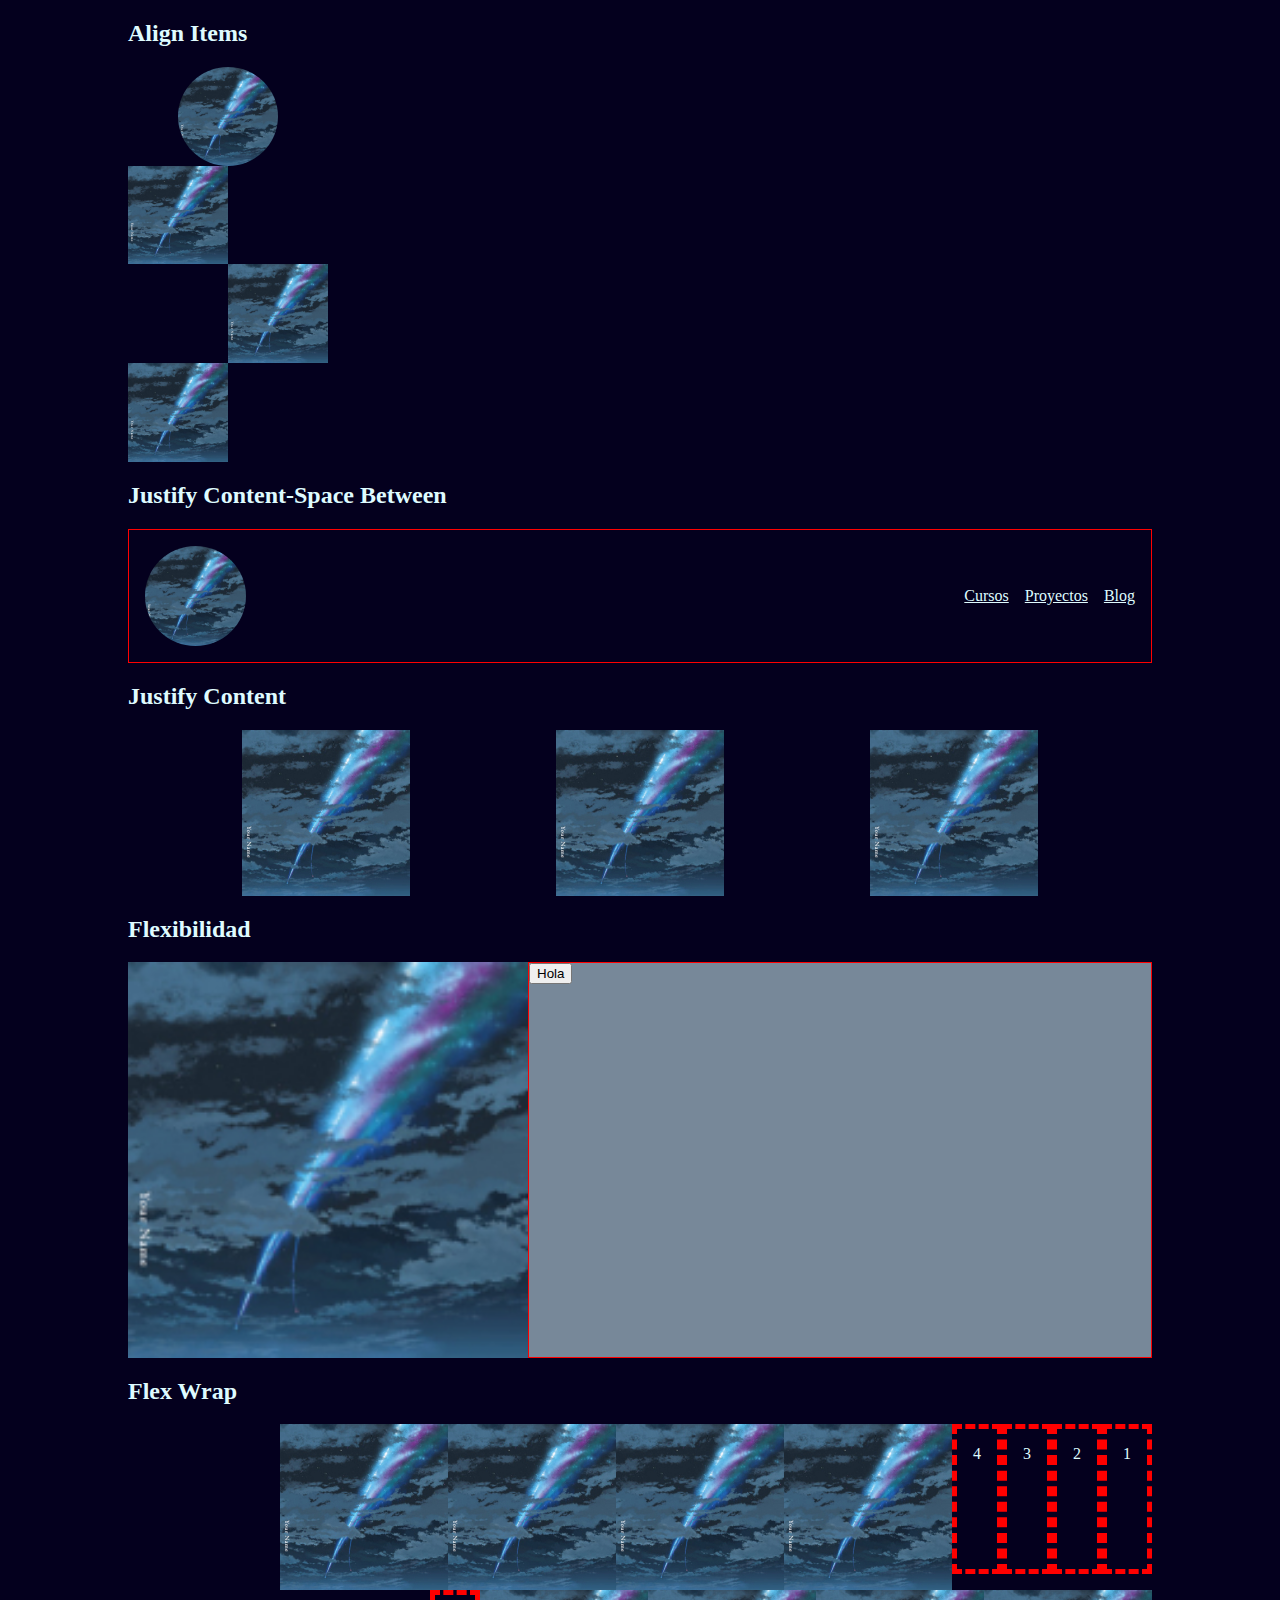
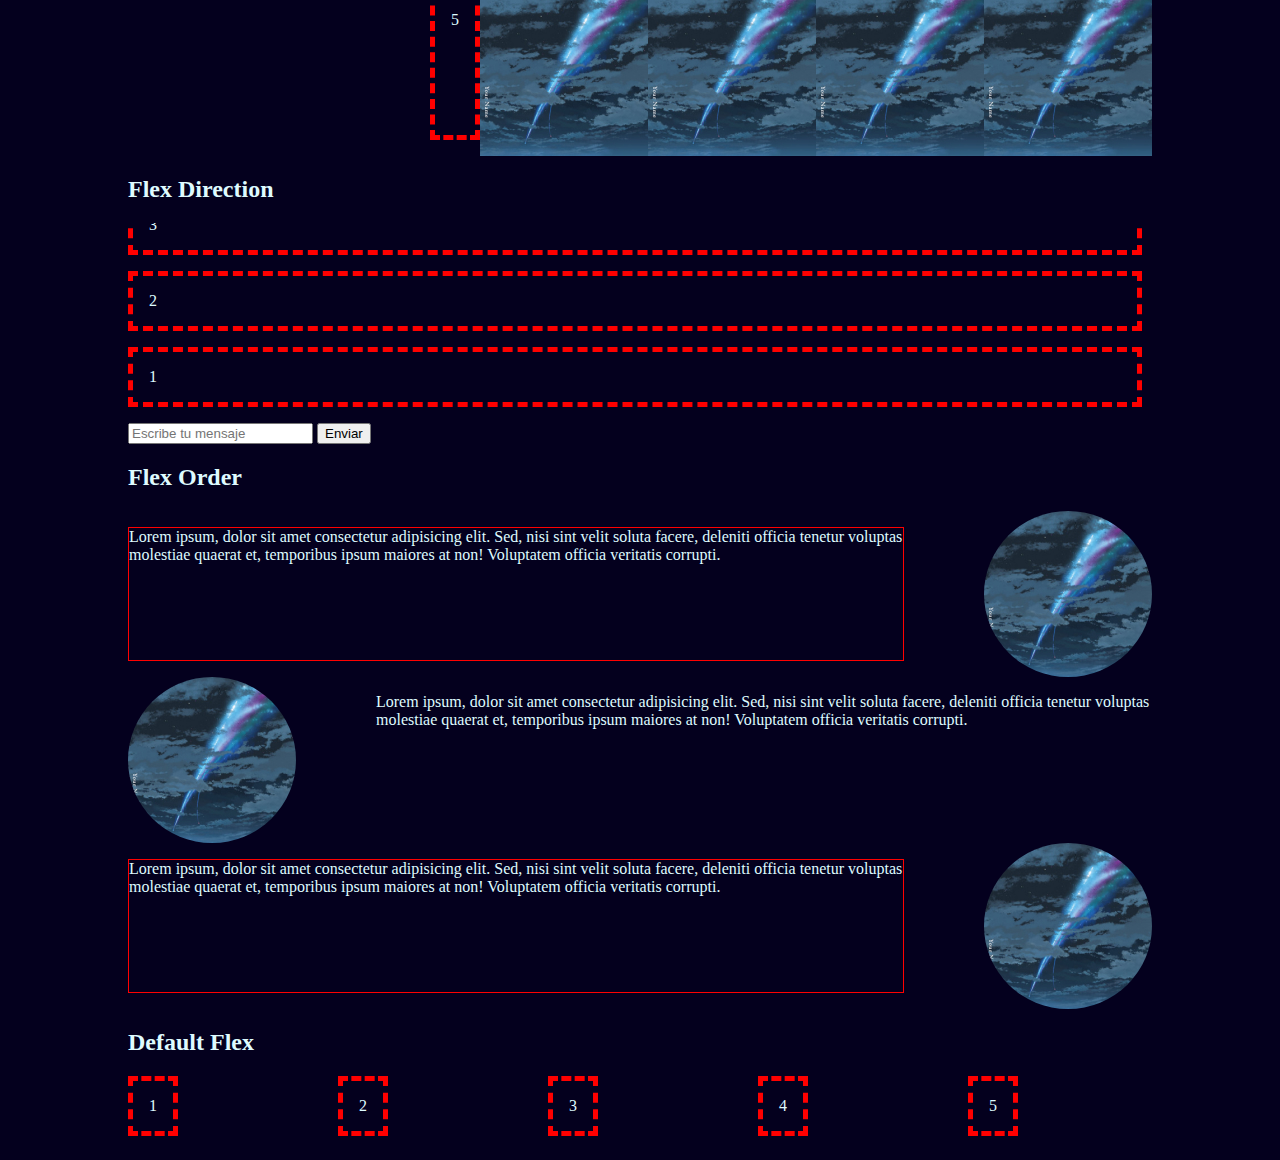
<file: index.html>
<!DOCTYPE html>
<html lang="en">

<head>
    <meta charset="UTF-8">
    <meta http-equiv="X-UA-Compatible" content="IE=edge">
    <meta name="viewport" content="width=device-width, initial-scale=1.0">
    <link rel="stylesheet" href="./css/flexbox/flexbox.css">
    <title>Flexbox Layout</title>
</head>

<body>
    <div class="alignItems">
        <div class="wrapper">
            <h2>Align Items</h2>
            <div class="alignItems-content">
                <img src="./images/grand-escape.jpg" alt="Imagen Grand Escape" title="Imagen Grand Escape">
                <img src="./images/grand-escape.jpg" alt="Imagen Grand Escape" title="Imagen Grand Escape">
                <img src="./images/grand-escape.jpg" alt="Imagen Grand Escape" title="Imagen Grand Escape">
                <img src="./images/grand-escape.jpg" alt="Imagen Grand Escape" title="Imagen Grand Escape">
            </div>
        </div>
    </div>
    <div class="spaceBetween">
        <div class="wrapper">
            <h2>Justify Content-Space Between</h2>
            <div class="spaceBetween-content">
                <img src="./images/grand-escape.jpg" alt="Imagen Grand Escape" title="Imagen Grand Escape">
                <nav>
                    <ul>
                        <li>
                            <a href="#">Cursos</a>
                        </li>
                        <li>
                            <a href="#">Proyectos</a>
                        </li>
                        <li>
                            <a href="#">Blog</a>
                        </li>
                    </ul>
                </nav>
            </div>
        </div>
    </div>
    <div class="justify">
        <div class="wrapper">
            <h2>Justify Content</h2>
            <div class="justify-content">
                <img src="./images/grand-escape.jpg" alt="Imagen Grand Escape" title="Imagen Grand Escape">
                <img src="./images/grand-escape.jpg" alt="Imagen Grand Escape" title="Imagen Grand Escape">
                <img src="./images/grand-escape.jpg" alt="Imagen Grand Escape" title="Imagen Grand Escape">
            </div>
        </div>
    </div>
    <div class="flexibilidad">
        <div class="wrapper">
            <h2>Flexibilidad</h2>
            <div class="flexibilidad-content">
                <img src="./images/grand-escape.jpg" alt="Imagen Grand Escape" title="Imagen Grand Escape">
                <div>
                    <button>Hola</button>
                </div>
            </div>
        </div>
    </div>
    <div class="flexWrap">
        <div class="wrapper">
            <h2>Flex Wrap</h2>
            <div class="flexWrap-content">
                <div class="flex-items"></div>
                <div class="flex-items"></div>
                <div class="flex-items"></div>
                <div class="flex-items"></div>
                <img src="./images/grand-escape.jpg" alt="Imagen Grand Escape" title="Imagen Grand Escape">
                <img src="./images/grand-escape.jpg" alt="Imagen Grand Escape" title="Imagen Grand Escape">
                <img src="./images/grand-escape.jpg" alt="Imagen Grand Escape" title="Imagen Grand Escape">
                <img src="./images/grand-escape.jpg" alt="Imagen Grand Escape" title="Imagen Grand Escape">
                <img src="./images/grand-escape.jpg" alt="Imagen Grand Escape" title="Imagen Grand Escape">
                <img src="./images/grand-escape.jpg" alt="Imagen Grand Escape" title="Imagen Grand Escape">
                <img src="./images/grand-escape.jpg" alt="Imagen Grand Escape" title="Imagen Grand Escape">
                <img src="./images/grand-escape.jpg" alt="Imagen Grand Escape" title="Imagen Grand Escape">
                <div class="flex-items"></div>
            </div>
        </div>
    </div>
    <div class="flexDirection">
        <div class="wrapper">
            <h2>Flex Direction</h2>
            <div class="flexDirection-content">
                <div class="flex-items"></div>
                <div class="flex-items"></div>
                <div class="flex-items"></div>
                <div class="flex-items"></div>
                <div class="flex-items"></div>
                <div class="flex-items"></div>
                <div class="flex-items"></div>
            </div>
            <form action="">
                <input type="text" placeholder="Escribe tu mensaje">
                <button>Enviar</button>
            </form>
        </div>
    </div>
    <div class="flexOrder">
        <div class="wrapper">
            <h2>Flex Order</h2>
            <div class="flexOrder-content">
                <img src="./images/grand-escape.jpg" alt="Imagen Grand Escape" title="Imagen Grand Escape">
                <p>Lorem ipsum, dolor sit amet consectetur adipisicing elit. Sed, nisi sint velit soluta facere, deleniti officia tenetur voluptas molestiae quaerat et, temporibus ipsum maiores at non! Voluptatem officia veritatis corrupti.</p>
            </div>
            <div class="flexOrder-content">
                <img src="./images/grand-escape.jpg" alt="Imagen Grand Escape" title="Imagen Grand Escape">
                <p>Lorem ipsum, dolor sit amet consectetur adipisicing elit. Sed, nisi sint velit soluta facere, deleniti officia tenetur voluptas molestiae quaerat et, temporibus ipsum maiores at non! Voluptatem officia veritatis corrupti.</p>
            </div>
            <div class="flexOrder-content">
                <img src="./images/grand-escape.jpg" alt="Imagen Grand Escape" title="Imagen Grand Escape">
                <p>Lorem ipsum, dolor sit amet consectetur adipisicing elit. Sed, nisi sint velit soluta facere, deleniti officia tenetur voluptas molestiae quaerat et, temporibus ipsum maiores at non! Voluptatem officia veritatis corrupti.</p>
            </div>
        </div>
    </div>
    <div class="flexbox">
        <div class="wrapper">
            <h2>Default Flex</h2>
            <div class="flexbox-content">
                <div class="flex-items"></div>
                <div class="flex-items"></div>
                <div class="flex-items"></div>
                <div class="flex-items"></div>
                <div class="flex-items"></div>
                <div class="flex-items"></div>
                <div class="flex-items"></div>
                <div class="flex-items"></div>
            </div>
        </div>
    </div>
</body>

</html>
</file>
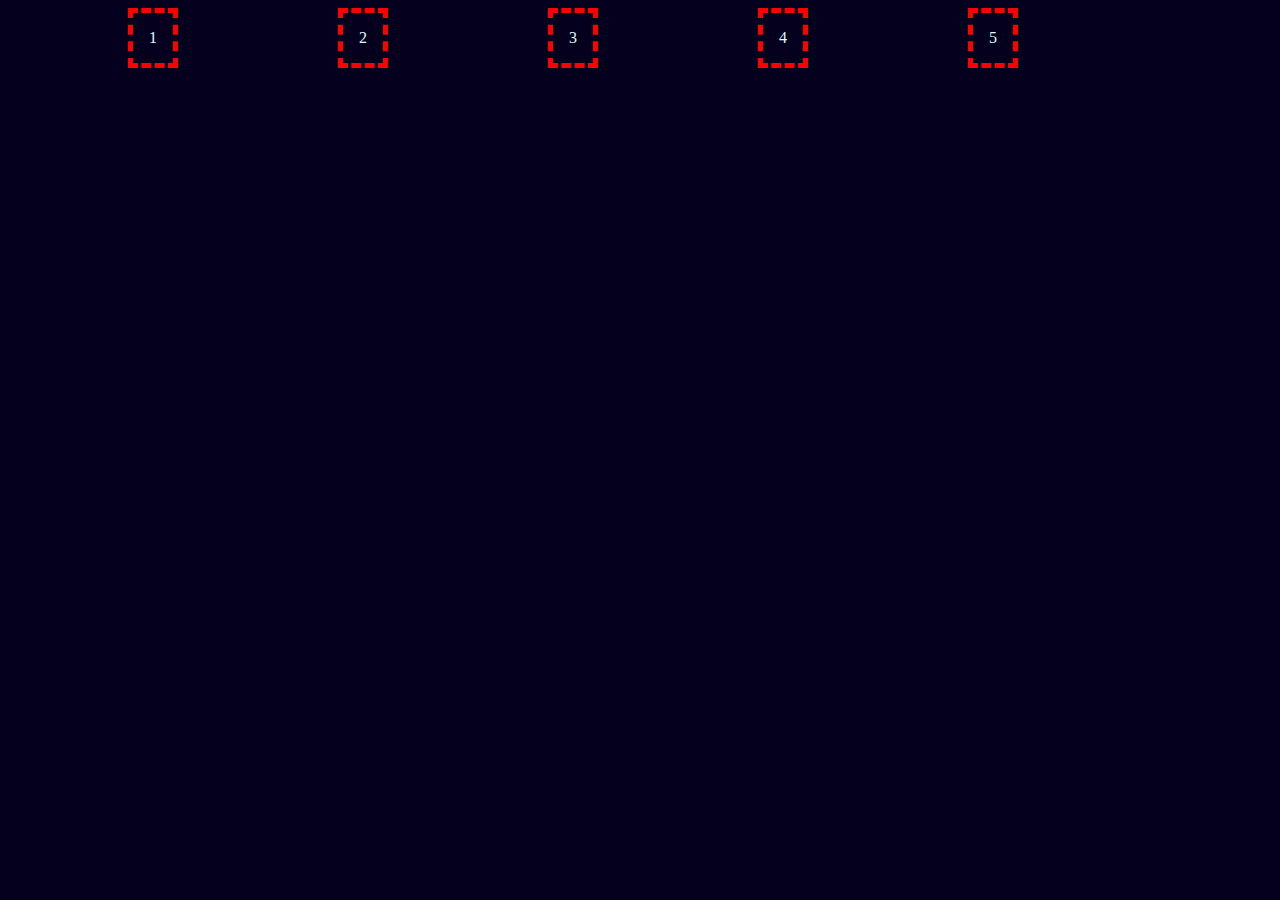
<file: flexbox.html>
<!DOCTYPE html>
<html lang="en">

<head>
    <meta charset="UTF-8">
    <meta http-equiv="X-UA-Compatible" content="IE=edge">
    <meta name="viewport" content="width=device-width, initial-scale=1.0">
    <link rel="stylesheet" href="./css/flexbox/flexbox.css">
    <title>Flexbox Layout</title>
</head>

<body>
    <div class="flexbox">
        <div class="wrapper">
            <div class="flexbox-content">
                <div class="flex-items"></div>
                <div class="flex-items"></div>
                <div class="flex-items"></div>
                <div class="flex-items"></div>
                <div class="flex-items"></div>
                <div class="flex-items"></div>
                <div class="flex-items"></div>
                <div class="flex-items"></div>
            </div>
        </div>
    </div>
</body>

</html>
</file>
<file: css/flexbox/flexbox.css>
@import './display-flex.css';
@import './flex-order.css';
@import './flex-direction.css';
@import './flex-wrap.css';
@import './flexibilidad.css';
@import './justify-content.css';
@import './align-items.css';
:root {
    font-size: 16px;
    --darkColor: #04001e;
    --lightColor: #DFFBFF;
    --primaryColor: #DB086F;
}

body {
    background: var(--darkColor);
    color: var(--lightColor);
    font-size: system-ui;
}

a {
    color: var(--lightColor);
}

.wrapper {
    /* border: 1px solid red; */
    max-inline-size: 64rem;
    margin: auto;
}

.flex-items {
    /* margin-block-start: 1rem; */
    border: 5px dashed red;
    padding: 1rem;
    margin-block-end: 1rem;
    counter-increment: flex-items;
}

.flex-items::after {
    content: counter(flex-items);
}
</file>
